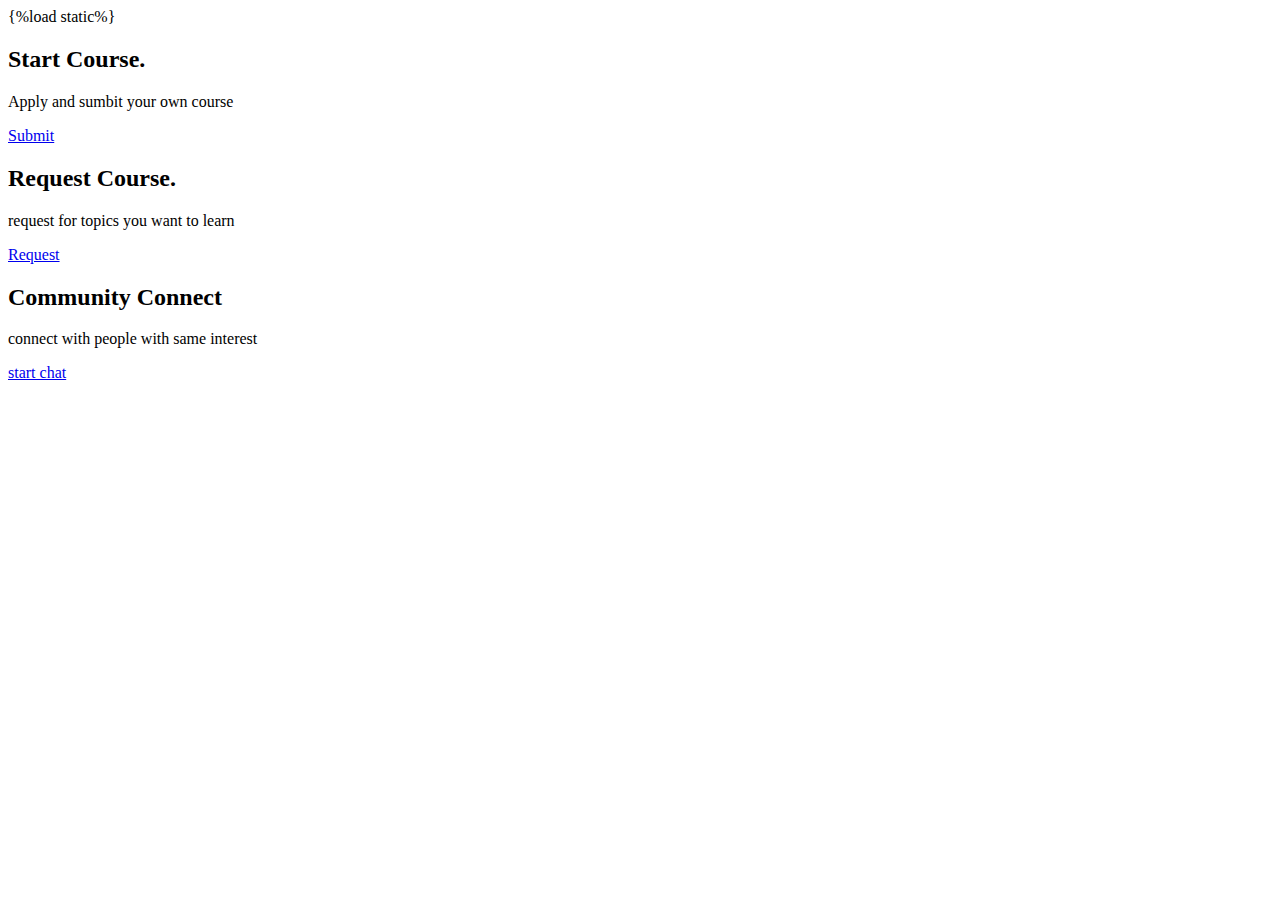
<file: testa/templates/testa.html>
<html>
  <head>
    {%load static%}
     
  </head>
  <body>

    <div class="container">
        <div class="box">
          <span></span>
          <div class="content">
            <h2>Start Course.</h2>
            <p>Apply and sumbit your own course</p>
            <a href="createcourse">Submit</a>
          </div>
        </div>
        <div class="box">
          <span></span>
          <div class="content">
            <h2>Request Course.</h2>
            <p>request for topics you want to learn</p>
            <a href= 'testa:requestcourse'>Request</a>
          </div>
        </div>
        <div class="box">
          <span></span>
          <div class="content">
            <h2>Community Connect </h2>
            <p>connect with people with same interest </p>
            <a href= 'chat-home'>start chat</a>
          </div>
        </div>
      </div>
      <br>
        </div>
      </div>
  </body>
</html>
</file>
